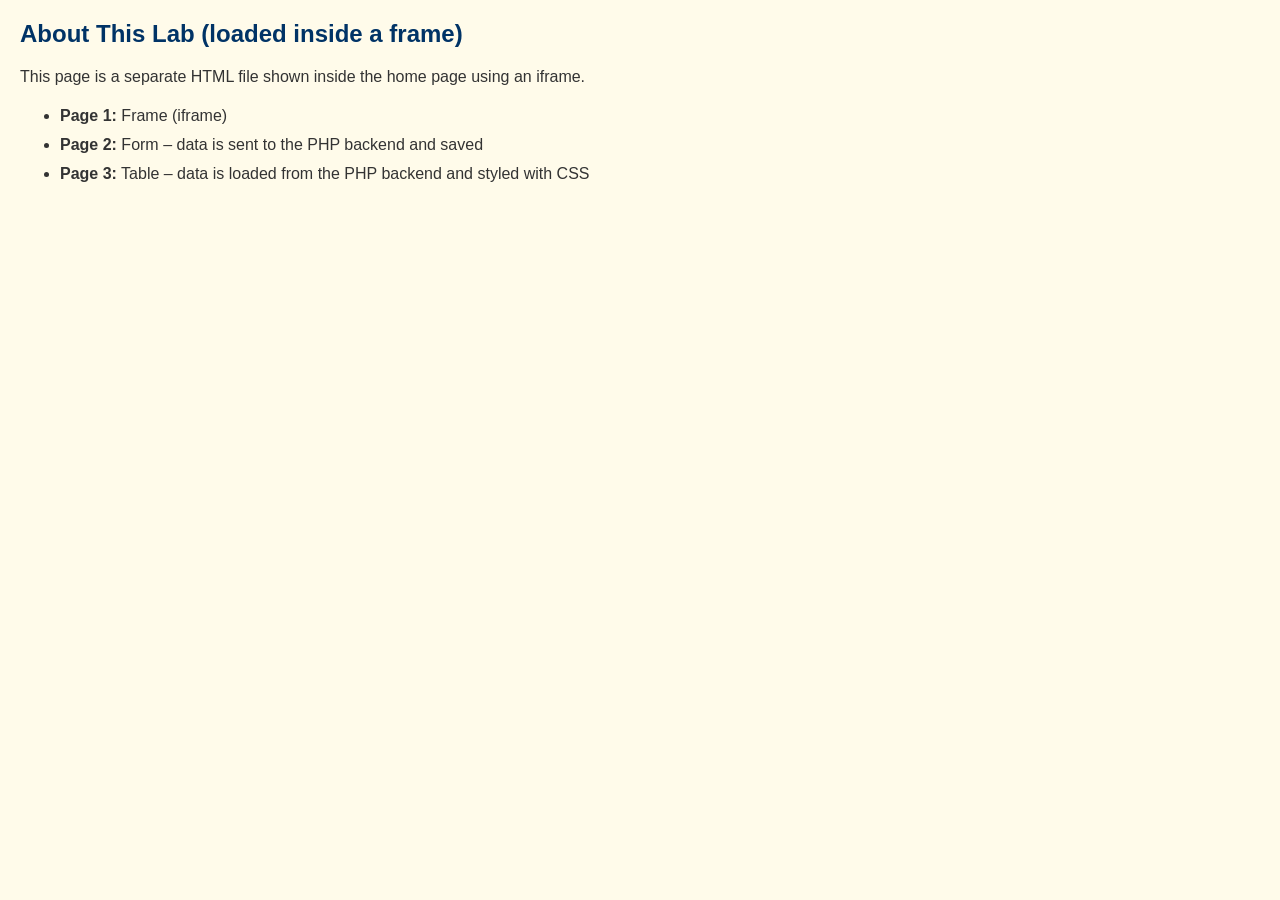
<file: New folder (3)/frontend/about.html>
<!DOCTYPE html>
<html lang="en">

<head>
    <meta charset="UTF-8">
    <meta name="viewport" content="width=device-width, initial-scale=1.0">

    <title>About</title>

    <style>
        body {
            font-family: Arial, sans-serif;
            background: #fffbea;
            margin: 0;
            padding: 20px;
            color: #333;
        }

        h2 {
            color: #003366;
            margin-top: 0;
        }

        ul {
            line-height: 1.8;
        }
    </style>
</head>

<body>

    <h2>About This Lab (loaded inside a frame)</h2>

    <p>
        This page is a separate HTML file shown inside the home page
        using an iframe.
    </p>

    <ul>
        <li>
            <b>Page 1:</b> Frame (iframe)
        </li>

        <li>
            <b>Page 2:</b> Form – data is sent to the PHP backend and saved
        </li>

        <li>
            <b>Page 3:</b> Table – data is loaded from the PHP backend
            and styled with CSS
        </li>
    </ul>

</body>

</html>
</file>
